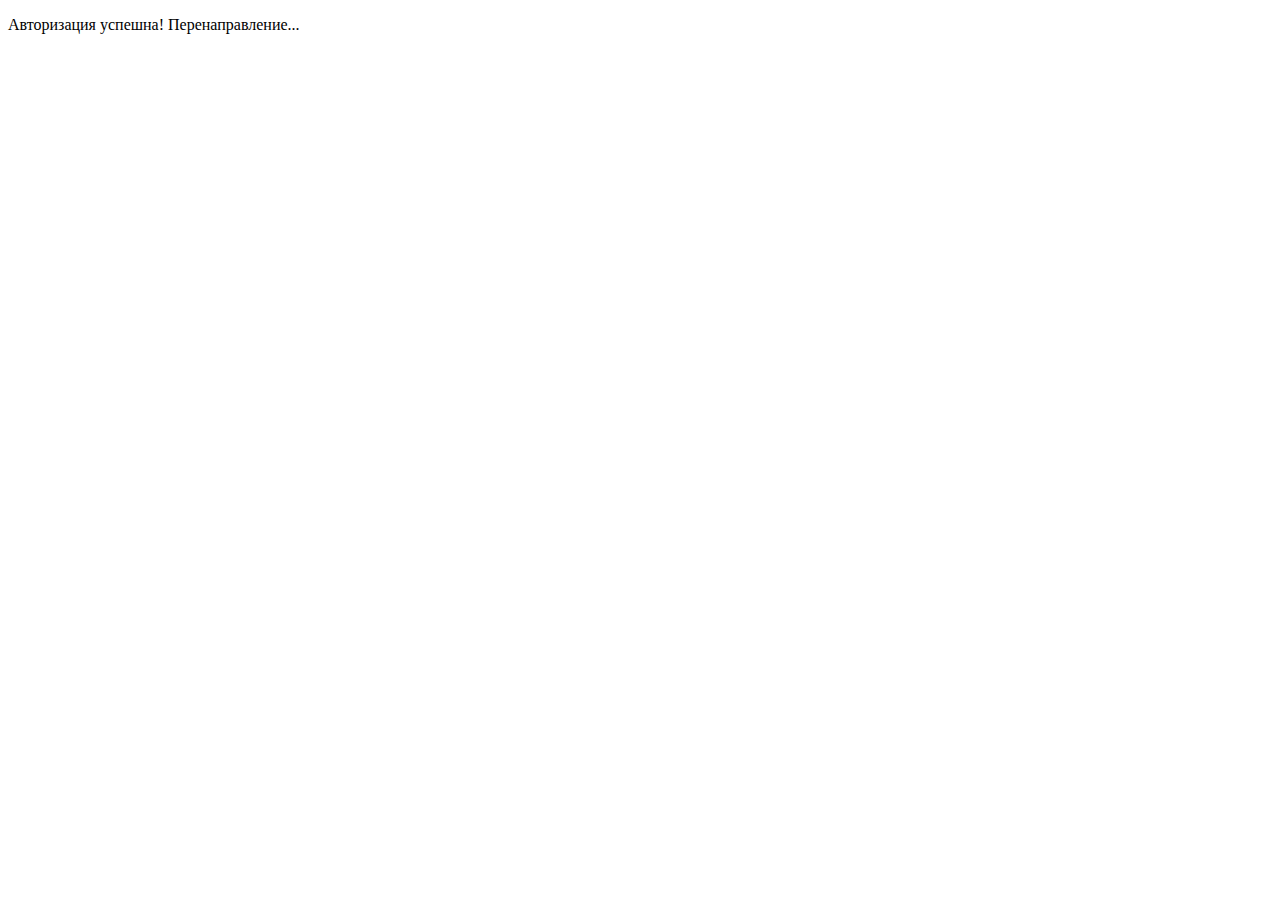
<file: src/main/resources/templates/success-login.html>
<!DOCTYPE html>
<html lang="ru">
<head>
    <meta charset="UTF-8">
    <meta name="viewport" content="width=device-width, initial-scale=1.0">
    <title>Перенаправление...</title>
    <script>
        document.addEventListener("DOMContentLoaded", function () {
            // Получаем роль из шаблонной переменной Spring
            const role = new URLSearchParams(window.location.search).get("role");

            if (role) {
                localStorage.setItem("role", role);  // Сохраняем роль
                window.location.href = "/";  // Перенаправляем на главную страницу
            }
        });
    </script>
</head>
<body>
<p>Авторизация успешна! Перенаправление...</p>
</body>
</html>
</file>
